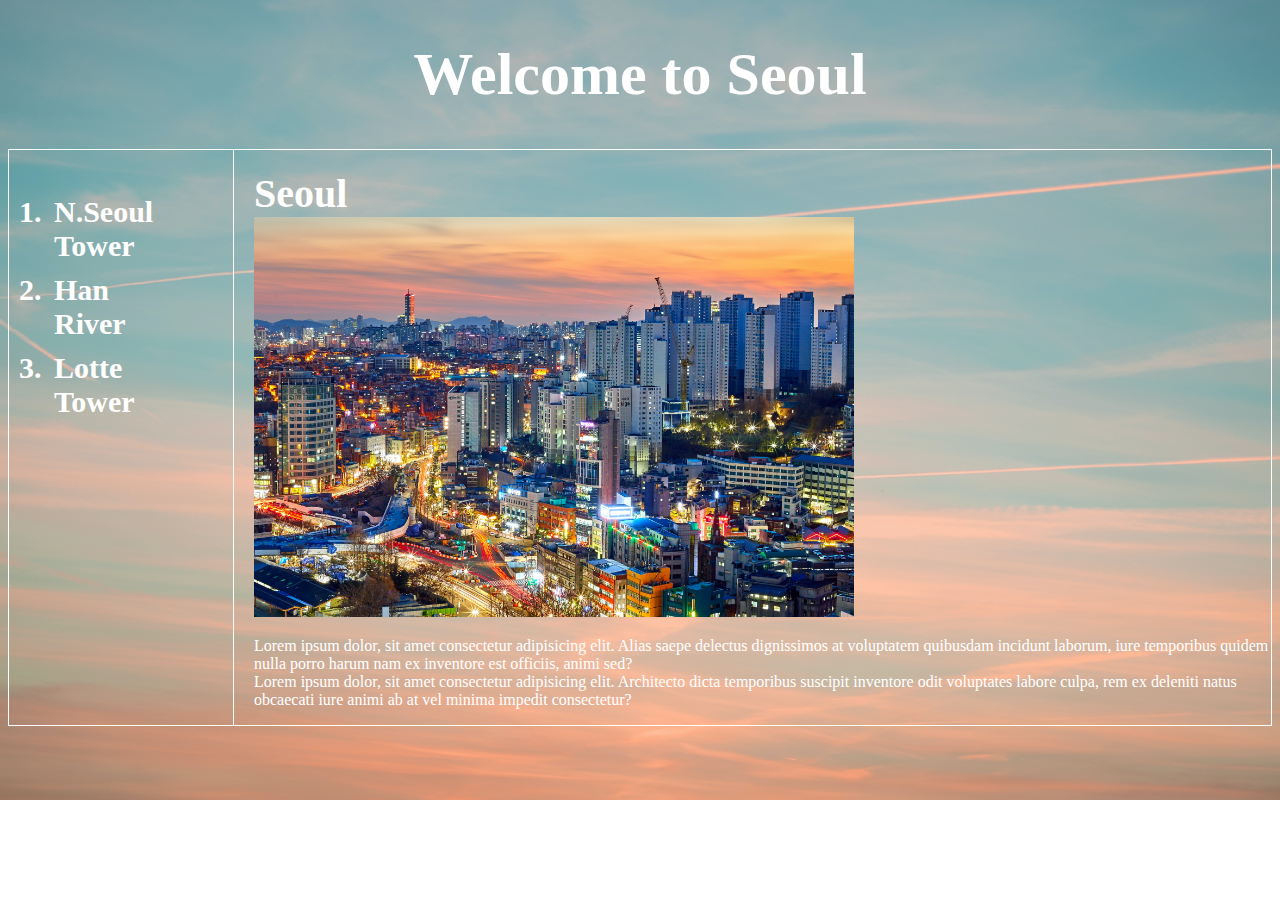
<file: index.html>
<!DOCTYPE html>
<html>
<head>
    <title>Welcome to Seoul</title>
    <meta charset="UTF-8">
    <link rel="stylesheet" href="style.css">
<body>
    <h1><a href=index.html target="_blank" title="Seoul City">Welcome to Seoul</a></h1>
    <div id="flex">
        <ol>
            <li><a href=1.html target="_blank" title="N.Seoul Tower">N.Seoul Tower</a></li>
            <li><a href=2.html target="_blank" title="Han River">Han River</a></li>
            <li><a href=3.html target="_blank" title="Lotte Tower">Lotte Tower</a></li>
        </ol>
        <div id="article">
            <h2>Seoul</h2>
            <img src="index.jpg" width="70%">
            <p>Lorem ipsum dolor, sit amet consectetur adipisicing elit. Alias saepe delectus dignissimos at voluptatem quibusdam incidunt laborum, iure temporibus quidem nulla porro harum nam ex inventore est officiis, animi sed?<br>Lorem ipsum dolor, sit amet consectetur adipisicing elit. Architecto dicta temporibus suscipit inventore odit voluptates labore culpa, rem ex deleniti natus obcaecati iure animi ab at vel minima impedit consectetur?</p>
        </div>
    </div>

    <div id="disqus_thread"></div>
<script>
    /**
    *  RECOMMENDED CONFIGURATION VARIABLES: EDIT AND UNCOMMENT THE SECTION BELOW TO INSERT DYNAMIC VALUES FROM YOUR PLATFORM OR CMS.
    *  LEARN WHY DEFINING THESE VARIABLES IS IMPORTANT: https://disqus.com/admin/universalcode/#configuration-variables    */
    /*
    var disqus_config = function () {
    this.page.url = PAGE_URL;  // Replace PAGE_URL with your page's canonical URL variable
    this.page.identifier = PAGE_IDENTIFIER; // Replace PAGE_IDENTIFIER with your page's unique identifier variable
    };
    */
    (function() { // DON'T EDIT BELOW THIS LINE
    var d = document, s = d.createElement('script');
    s.src = 'https://welcome-to-seoul-01.disqus.com/embed.js';
    s.setAttribute('data-timestamp', +new Date());
    (d.head || d.body).appendChild(s);
    })();
</script>
<noscript>Please enable JavaScript to view the <a href="https://disqus.com/?ref_noscript">comments powered by Disqus.</a></noscript>

<!--Start of Tawk.to Script-->
<script type="text/javascript">
    var Tawk_API=Tawk_API||{}, Tawk_LoadStart=new Date();
    (function(){
    var s1=document.createElement("script"),s0=document.getElementsByTagName("script")[0];
    s1.async=true;
    s1.src='https://embed.tawk.to/606b0a56f7ce18270937322d/1f2h20p5r';
    s1.charset='UTF-8';
    s1.setAttribute('crossorigin','*');
    s0.parentNode.insertBefore(s1,s0);
    })();
    </script>
    <!--End of Tawk.to Script-->
</body>
</head>
</html>
</file>
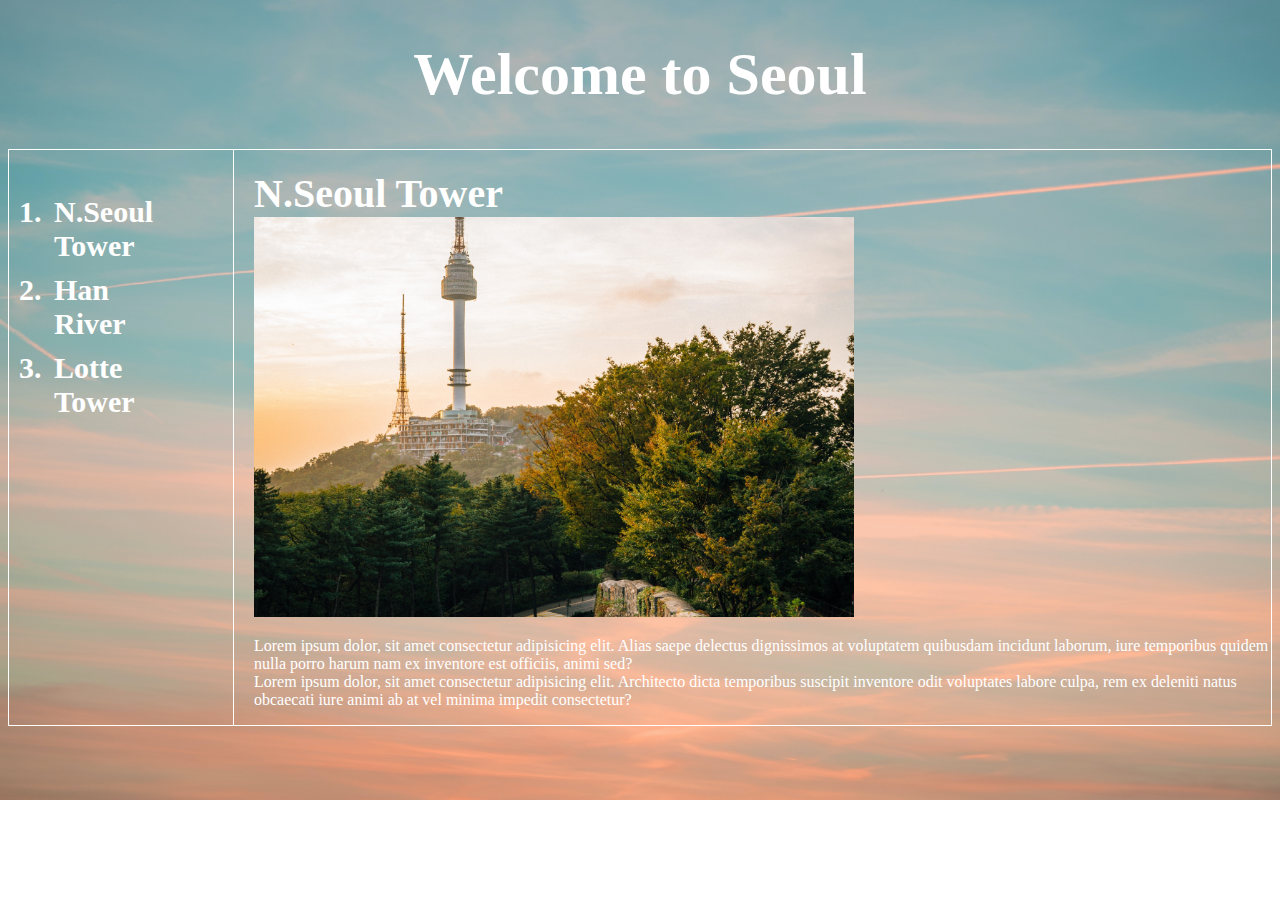
<file: 1.html>
<!DOCTYPE html>
<html>
<head>
    <title>Welcome to Seoul</title>
    <meta charset="UTF-8">
    <link rel="stylesheet" href="style.css">
<body>
    <h1><a href=index.html target="_blank" title="Seoul City">Welcome to Seoul</a></h1>
    <div id="flex">
        <ol>
            <li><a href=1.html target="_blank" title="N.Seoul Tower">N.Seoul Tower</a></li>
            <li><a href=2.html target="_blank" title="Han River">Han River</a></li>
            <li><a href=3.html target="_blank" title="Lotte Tower">Lotte Tower</a></li>
        </ol>
        <div id="article">
            <h2>N.Seoul Tower</h2>
            <img src="1.jpg" width="70%">
            <p>Lorem ipsum dolor, sit amet consectetur adipisicing elit. Alias saepe delectus dignissimos at voluptatem quibusdam incidunt laborum, iure temporibus quidem nulla porro harum nam ex inventore est officiis, animi sed?<br>Lorem ipsum dolor, sit amet consectetur adipisicing elit. Architecto dicta temporibus suscipit inventore odit voluptates labore culpa, rem ex deleniti natus obcaecati iure animi ab at vel minima impedit consectetur?</p>
        </div>
    </div>

    <div id="disqus_thread"></div>
<script>
    /**
    *  RECOMMENDED CONFIGURATION VARIABLES: EDIT AND UNCOMMENT THE SECTION BELOW TO INSERT DYNAMIC VALUES FROM YOUR PLATFORM OR CMS.
    *  LEARN WHY DEFINING THESE VARIABLES IS IMPORTANT: https://disqus.com/admin/universalcode/#configuration-variables    */
    /*
    var disqus_config = function () {
    this.page.url = PAGE_URL;  // Replace PAGE_URL with your page's canonical URL variable
    this.page.identifier = PAGE_IDENTIFIER; // Replace PAGE_IDENTIFIER with your page's unique identifier variable
    };
    */
    (function() { // DON'T EDIT BELOW THIS LINE
    var d = document, s = d.createElement('script');
    s.src = 'https://welcome-to-seoul-01.disqus.com/embed.js';
    s.setAttribute('data-timestamp', +new Date());
    (d.head || d.body).appendChild(s);
    })();
</script>
<noscript>Please enable JavaScript to view the <a href="https://disqus.com/?ref_noscript">comments powered by Disqus.</a></noscript>

<!--Start of Tawk.to Script-->
<script type="text/javascript">
    var Tawk_API=Tawk_API||{}, Tawk_LoadStart=new Date();
    (function(){
    var s1=document.createElement("script"),s0=document.getElementsByTagName("script")[0];
    s1.async=true;
    s1.src='https://embed.tawk.to/606b0a56f7ce18270937322d/1f2h20p5r';
    s1.charset='UTF-8';
    s1.setAttribute('crossorigin','*');
    s0.parentNode.insertBefore(s1,s0);
    })();
    </script>
    <!--End of Tawk.to Script-->
</body>
</head>
</html>
</file>
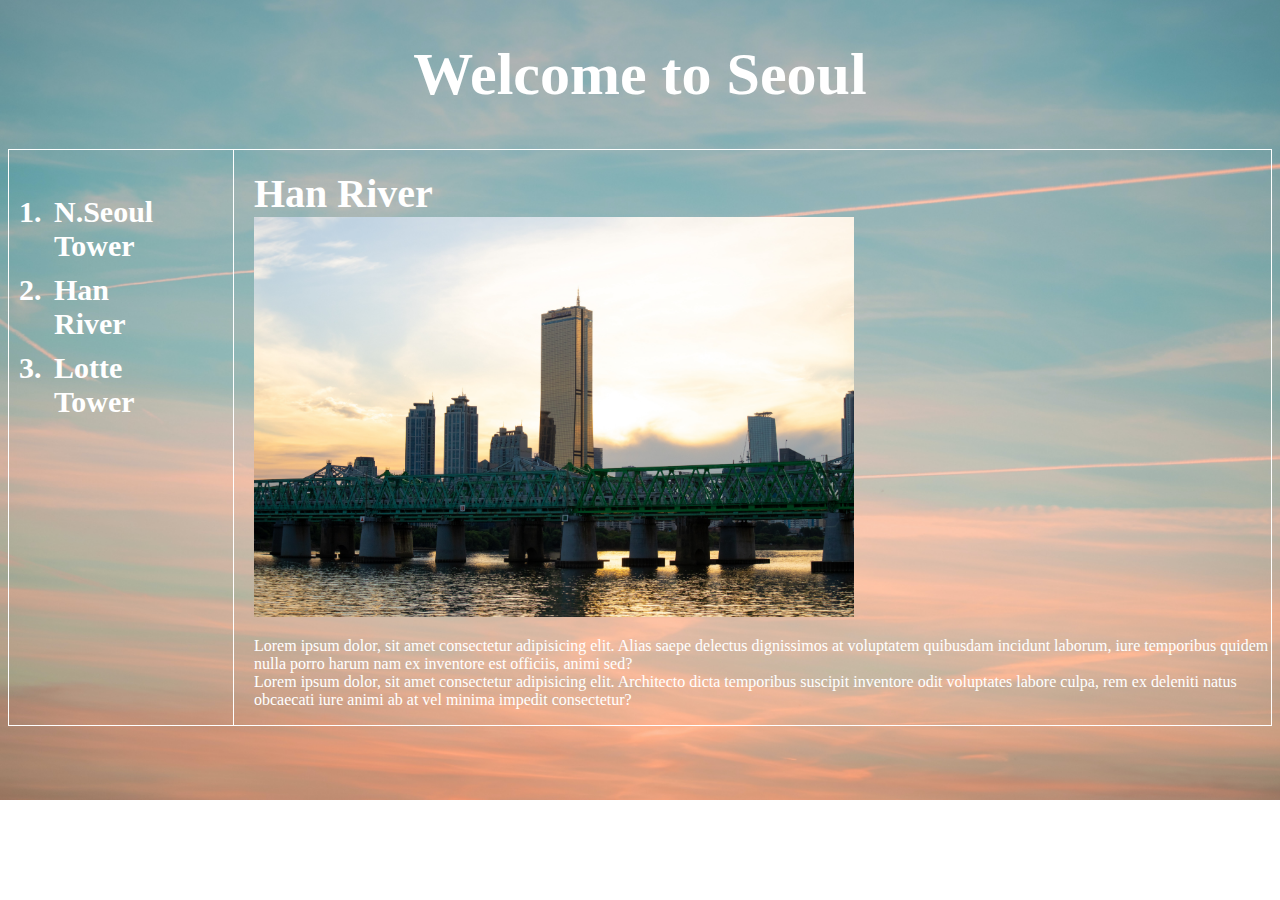
<file: 2.html>
<!DOCTYPE html>
<html>
<head>
    <title>Welcome to Seoul</title>
    <meta charset="UTF-8">
    <link rel="stylesheet" href="style.css">
<body>
    <h1><a href=index.html target="_blank" title="Seoul City">Welcome to Seoul</a></h1>
    <div id="flex">
        <ol>
            <li><a href=1.html target="_blank" title="N.Seoul Tower">N.Seoul Tower</a></li>
            <li><a href=2.html target="_blank" title="Han River">Han River</a></li>
            <li><a href=3.html target="_blank" title="Lotte Tower">Lotte Tower</a></li>
        </ol>
        <div id="article">
            <h2>Han River</h2>
            <img src="2.jpg" width="70%">
            <p>Lorem ipsum dolor, sit amet consectetur adipisicing elit. Alias saepe delectus dignissimos at voluptatem quibusdam incidunt laborum, iure temporibus quidem nulla porro harum nam ex inventore est officiis, animi sed?<br>Lorem ipsum dolor, sit amet consectetur adipisicing elit. Architecto dicta temporibus suscipit inventore odit voluptates labore culpa, rem ex deleniti natus obcaecati iure animi ab at vel minima impedit consectetur?</p>
        </div>
    </div>

    <div id="disqus_thread"></div>
<script>
    /**
    *  RECOMMENDED CONFIGURATION VARIABLES: EDIT AND UNCOMMENT THE SECTION BELOW TO INSERT DYNAMIC VALUES FROM YOUR PLATFORM OR CMS.
    *  LEARN WHY DEFINING THESE VARIABLES IS IMPORTANT: https://disqus.com/admin/universalcode/#configuration-variables    */
    /*
    var disqus_config = function () {
    this.page.url = PAGE_URL;  // Replace PAGE_URL with your page's canonical URL variable
    this.page.identifier = PAGE_IDENTIFIER; // Replace PAGE_IDENTIFIER with your page's unique identifier variable
    };
    */
    (function() { // DON'T EDIT BELOW THIS LINE
    var d = document, s = d.createElement('script');
    s.src = 'https://welcome-to-seoul-01.disqus.com/embed.js';
    s.setAttribute('data-timestamp', +new Date());
    (d.head || d.body).appendChild(s);
    })();
</script>
<noscript>Please enable JavaScript to view the <a href="https://disqus.com/?ref_noscript">comments powered by Disqus.</a></noscript>

<!--Start of Tawk.to Script-->
<script type="text/javascript">
    var Tawk_API=Tawk_API||{}, Tawk_LoadStart=new Date();
    (function(){
    var s1=document.createElement("script"),s0=document.getElementsByTagName("script")[0];
    s1.async=true;
    s1.src='https://embed.tawk.to/606b0a56f7ce18270937322d/1f2h20p5r';
    s1.charset='UTF-8';
    s1.setAttribute('crossorigin','*');
    s0.parentNode.insertBefore(s1,s0);
    })();
    </script>
    <!--End of Tawk.to Script-->
</body>
</head>
</html>
</file>
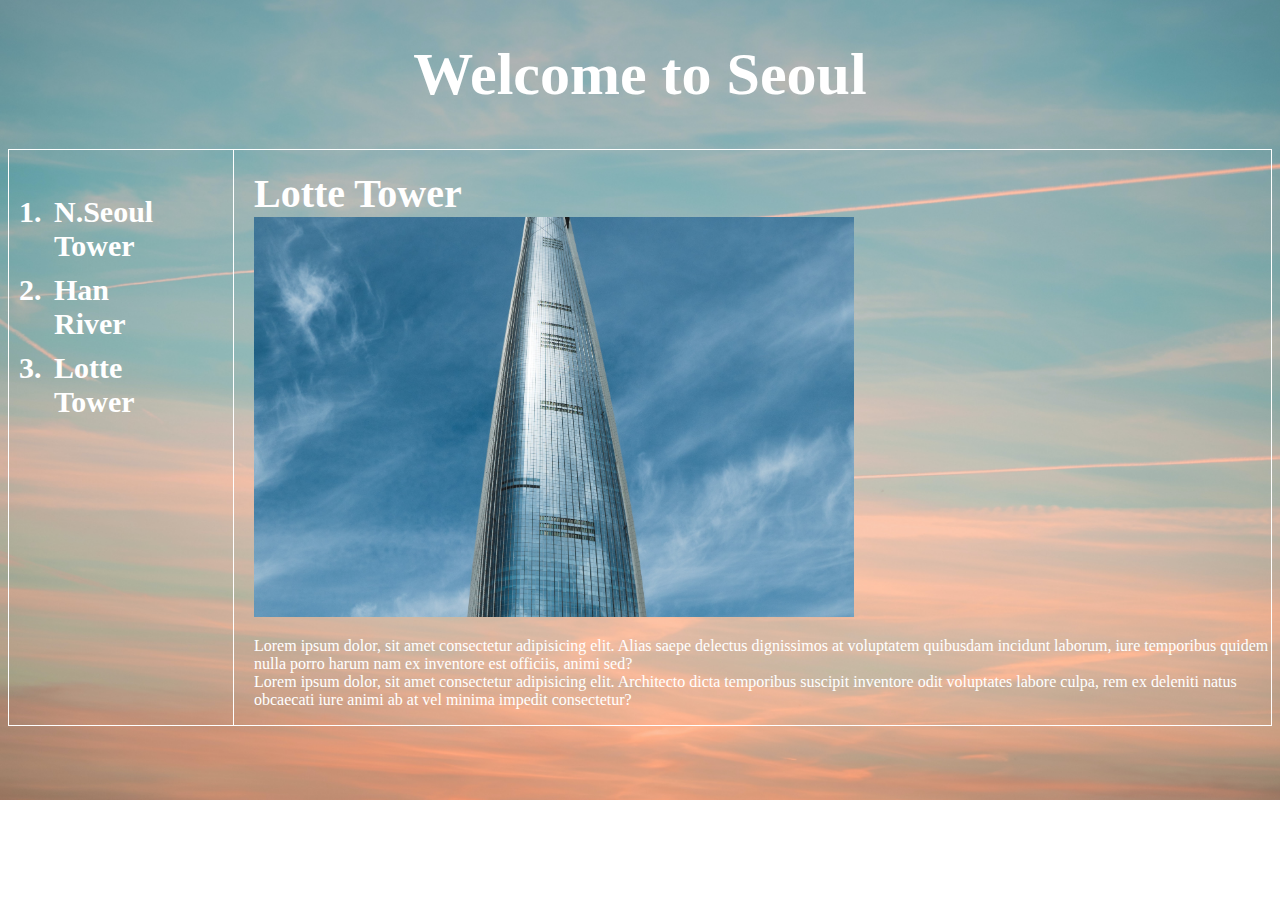
<file: 3.html>
<!DOCTYPE html>
<html>
<head>
    <title>Welcome to Seoul</title>
    <meta charset="UTF-8">
    <link rel="stylesheet" href="style.css">
<body>
    <h1><a href=index.html target="_blank" title="Seoul City">Welcome to Seoul</a></h1>
    <div id="flex">
        <ol>
            <li><a href=1.html target="_blank" title="N.Seoul Tower">N.Seoul Tower</a></li>
            <li><a href=2.html target="_blank" title="Han River">Han River</a></li>
            <li><a href=3.html target="_blank" title="Lotte Tower">Lotte Tower</a></li>
        </ol>
        <div id="article">
            <h2>Lotte Tower</h2>
            <img src="3.jpg">
            <p>Lorem ipsum dolor, sit amet consectetur adipisicing elit. Alias saepe delectus dignissimos at voluptatem quibusdam incidunt laborum, iure temporibus quidem nulla porro harum nam ex inventore est officiis, animi sed?<br>Lorem ipsum dolor, sit amet consectetur adipisicing elit. Architecto dicta temporibus suscipit inventore odit voluptates labore culpa, rem ex deleniti natus obcaecati iure animi ab at vel minima impedit consectetur?</p>
        </div>
    </div>

    <div id="disqus_thread"></div>
<script>
    /**
    *  RECOMMENDED CONFIGURATION VARIABLES: EDIT AND UNCOMMENT THE SECTION BELOW TO INSERT DYNAMIC VALUES FROM YOUR PLATFORM OR CMS.
    *  LEARN WHY DEFINING THESE VARIABLES IS IMPORTANT: https://disqus.com/admin/universalcode/#configuration-variables    */
    /*
    var disqus_config = function () {
    this.page.url = PAGE_URL;  // Replace PAGE_URL with your page's canonical URL variable
    this.page.identifier = PAGE_IDENTIFIER; // Replace PAGE_IDENTIFIER with your page's unique identifier variable
    };
    */
    (function() { // DON'T EDIT BELOW THIS LINE
    var d = document, s = d.createElement('script');
    s.src = 'https://welcome-to-seoul-01.disqus.com/embed.js';
    s.setAttribute('data-timestamp', +new Date());
    (d.head || d.body).appendChild(s);
    })();
</script>
<noscript>Please enable JavaScript to view the <a href="https://disqus.com/?ref_noscript">comments powered by Disqus.</a></noscript>

<!--Start of Tawk.to Script-->
<script type="text/javascript">
    var Tawk_API=Tawk_API||{}, Tawk_LoadStart=new Date();
    (function(){
    var s1=document.createElement("script"),s0=document.getElementsByTagName("script")[0];
    s1.async=true;
    s1.src='https://embed.tawk.to/606b0a56f7ce18270937322d/1f2h20p5r';
    s1.charset='UTF-8';
    s1.setAttribute('crossorigin','*');
    s0.parentNode.insertBefore(s1,s0);
    })();
    </script>
    <!--End of Tawk.to Script-->
</body>
</head>
</html>
</file>
<file: style.css>
body {
    background: url(background_02.jpg);
    background-position: center;
    background-repeat: no-repeat;
    background-size: cover;
    color: white;

}
#flex {
    display: flex;
    border: 1px solid white;
    margin-bottom: 20px;
}
#article {
    border-left: 1px solid white;
}
h1 {
    font-size: 60px;
    text-align: center;
}
h2 {
    font-size: 40px;
    margin: 0;
    padding:0;
    padding-left: 20px;
    padding-top: 20px;
}
img {
    padding-left: 20px;
    width: 600px;
    height: 400px;
    object-fit: cover;
}
p {
      padding-left: 20px;
}
ol {
    margin: 0;
    padding: 40px;
    padding-right: 10;
    font-weight: bold;
}
li {
    padding: 5px;
    font-size: 30px;
}
a {
    text-decoration: none;
    color: white;
}
@media(max-width:745px) {
    #flex {
        display: block;
        border:0;
    }
    #article {
        display: block;
        border:0;
    }
    ol {
        padding-bottom: 0;
    }
}
</file>
